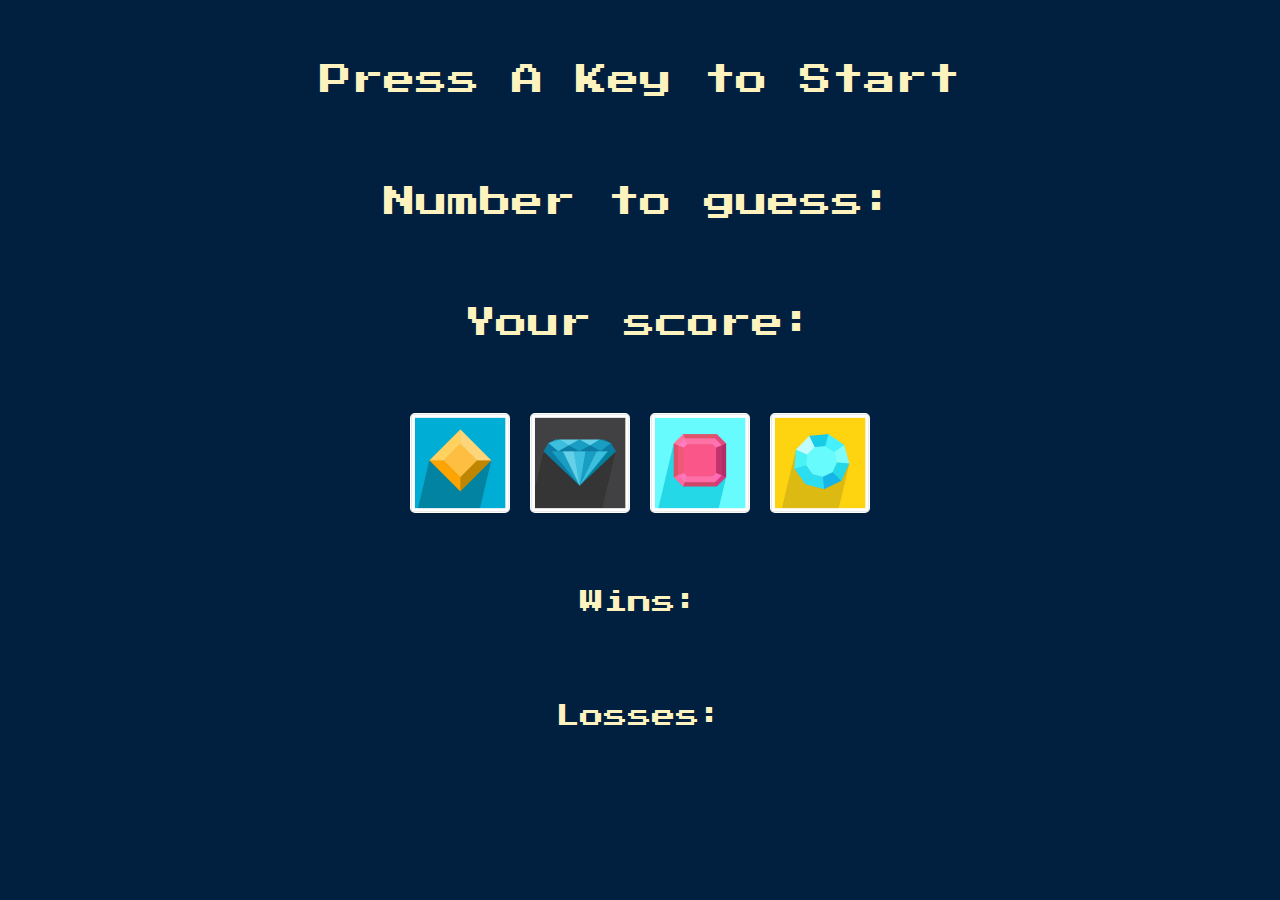
<file: index.html>
<!DOCTYPE html>
<html lang="en">
<head>
    <meta name="viewport"
          content="width=device-width, user-scalable=no, initial-scale=1.0, maximum-scale=1.0, minimum-scale=1.0">
    <meta charset="UTF-8">
    <title>Crystal Collector Game</title>

    <link href="https://fonts.googleapis.com/css?family=Open+Sans:400,700|Press+Start+2P" rel="stylesheet">
    <link rel="stylesheet" type="text/css" href="assets/css/reset.css">
    <link rel="stylesheet" type="text/css" href="assets/css/style.css">



</head>
<body>

<h1 id="level-title">Press A Key to Start</h1>

<h1>Number to guess: <span id="number-to-guess"></span></h1>
<h1>Your score: <span id="your-score"></span></h1>


<div id="crystals">
</div>

<div id="stats">
</div>





<script src="https://cdnjs.cloudflare.com/ajax/libs/jquery/3.2.1/jquery.min.js"></script>
<script type="text/javascript" src="assets/javascript/game.js"></script>
</body>
</html>









<!--<p id="instructions">-->
    <!--You will be given a random number at the start of the game. There are four crystals below.-->
    <!--By clicking on a crystal you will add a specific amount of points to your total score.  You win the game by-->
    <!--matching your total score to the random number.  You lose the game if your total score goes above the random number.-->
    <!--The value of each crystal is hidden from you until you click on it.  Each time you restart, the game will change the-->
    <!--value of each crystal.-->
<!--</p>-->
</file>
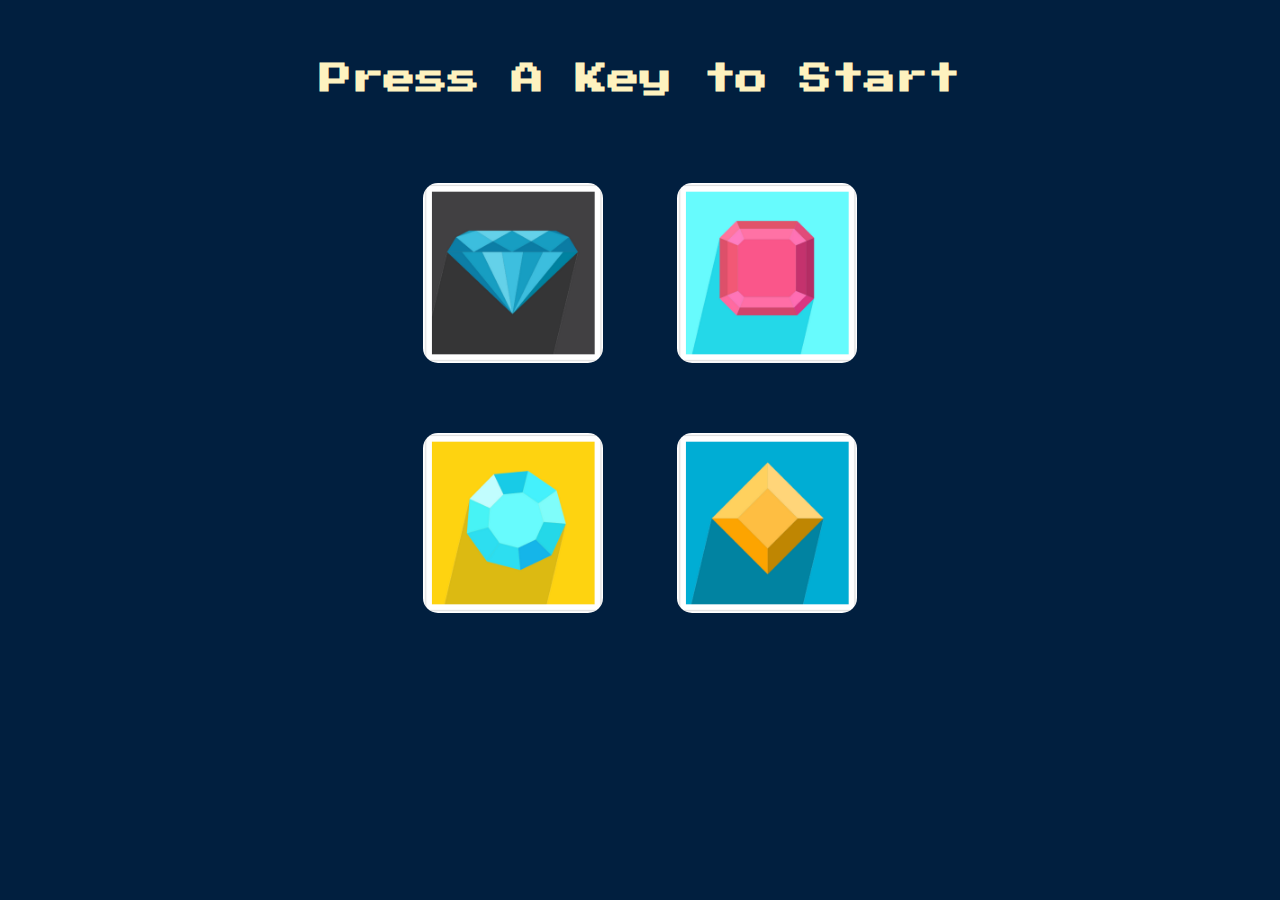
<file: scratch2.html>
<!DOCTYPE html>
<html lang="en" dir="ltr">

<head>
    <meta charset="utf-8">
    <title>scratch2</title>
    <link rel="stylesheet" href="assets/css/scratch2.css">
    <link href="https://fonts.googleapis.com/css?family=Press+Start+2P" rel="stylesheet">
</head>

<body>
<h1 id="level-title">Press A Key to Start</h1>
<div class="container"><h1 id="title"></h1>
    <div class="row">

        <div type="button" id="onebtn" class="btn one" name="one"><img class="images" src="assets/images/one.png" alt="">

        </div>

        <div type="button" id="twobtn" class="btn two" name="two"><img class="images" src="assets/images/two.png" alt="">

        </div>
    </div>

    <div class="row">

        <div type="button" id="threebtn" class="btn three" name="three"><img class="images" src="assets/images/three.png" alt="">

        </div>
        <div type="button" id="fourbtn" class="btn four" name="four"><img class="images" src="assets/images/four.png" alt="">

        </div>

    </div>

</div>

<script src="https://ajax.googleapis.com/ajax/libs/jquery/3.3.1/jquery.min.js"></script>
<script type="text/javascript" src="assets/javascript/scratch2.js"></script>
</body>

</html>
</file>
<file: assets/css/style.css>
body {
    text-align: center;
    background-color: #011F3F;
}

h1 {
    font-family: 'Press Start 2P', cursive;
    font-size: 2rem;
    margin:  3%;
    padding: 2%;
    color: #FEF2BF;
}

h3 {
    font-family: 'Press Start 2P', cursive;
    font-size: 1.5rem;
    margin:  3%;
    padding: 2%;
    color: #FEF2BF;
}

.crystal-image {
    height: 100px;
    width: 100px;
    border-radius: 15px;
    padding: 10px;
}
</file>
<file: assets/css/scratch2.css>
body {
    text-align: center;
    background-color: #011F3F;
}

#level-title {
    font-family: 'Press Start 2P', cursive;
    font-size: 2rem;
    margin:  5%;
    color: #FEF2BF;
}

#title {
    font-family: 'Press Start 2P', cursive;
    font-size: 1rem;
    margin:  5%;
    color: white;
}

.container {
    display: block;
    width: 50%;
    margin: auto;

}

.btn {
    margin: 25px;
    display: inline-block;
    height: 200px;
    width: 200px;

}

.images {
    height: 180px;
    width: 180px;
    border-radius: 15px;
}

.game-over {
    background-color: red;
    opacity: 0.8;
}


.pressed {
    box-shadow: 0 0 10px white;
    background-color: grey;
    border-radius: 15px;
}
</file>
